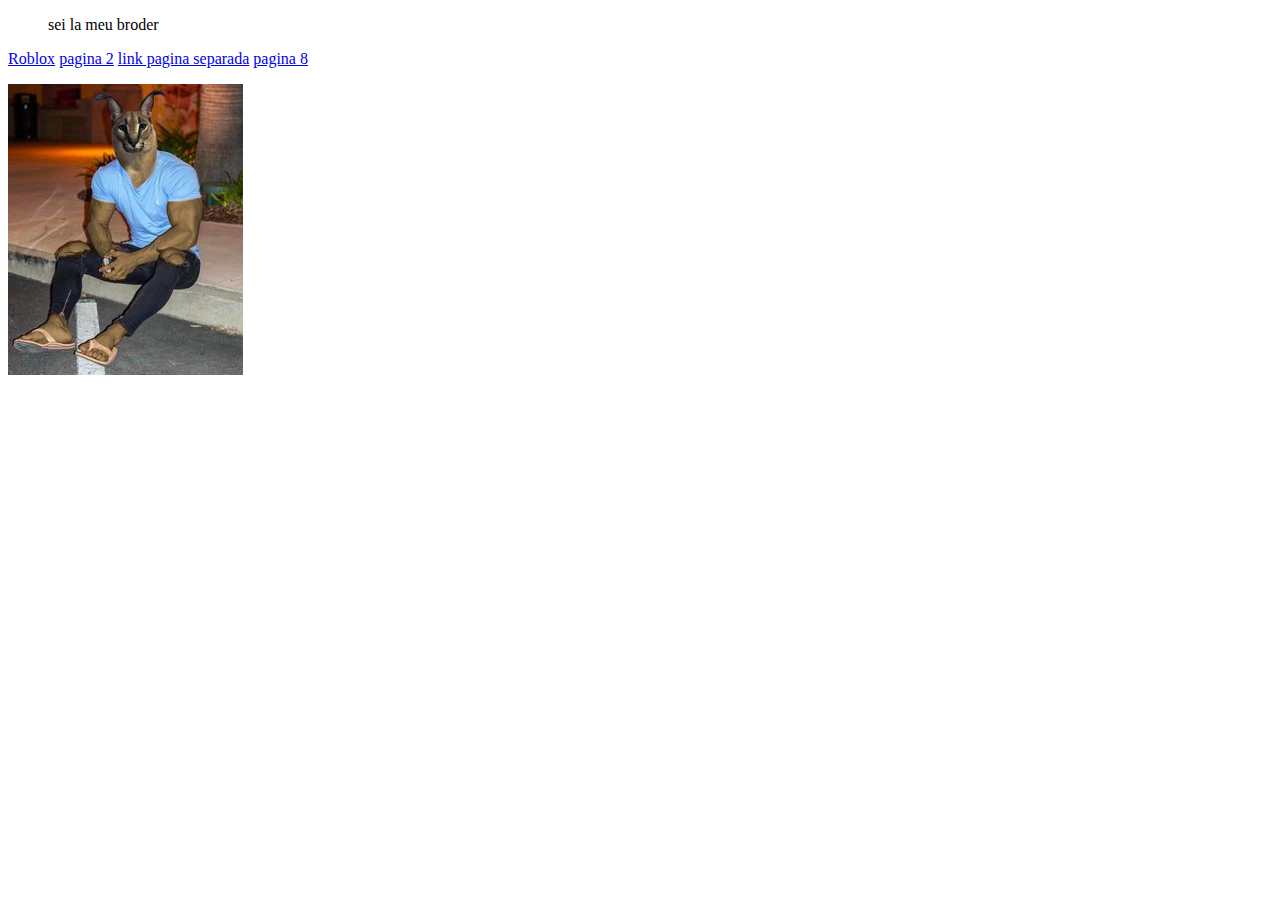
<file: index.html>
<!doctype html>

<html>
    <head>
      <title> oline rpg romura </title>
      <meta charset="utf- 8" />
    </head>

    <body>
        <blockquote>
          <!-- citações de testos de outros sites, artigos -->
          <p>sei la meu broder</p>
        </blockquote>
        <a href="https://www.roblox.com/home" title="para o site roblox">Roblox</a><!-- link -->
        <a href="teste.html">pagina 2</a><!-- link -->
        <a href="https://www.roblox.com/home" target="_blank">link pagina separada</a><!-- link que abre outra pagina no google -->
        <a href="nome do diretorio/teste.html">  pagina 8</a><!-- ../ sai do diretorio da pagina -->
        <p>
          <!-- o "p" e de imagens -->
          <img src="img/1a.jpg"/> <!-- vem no formato orinal, pode colocar fonções que modelam a imagem como width, mas é correto usar o ssd é o formato coreto da imagem para fazer isso, porque isso acarreta em processamento desnecesario no servidor. o "alt" descreve o icone da imagem é obrigatorio porque se não aparecer a imagem pelomenos tem a descrição, e pode ser moldado com css, tambem ajuda nos motores de buscas -->
        </p>

        <a name=""> </a><!-- mover para uma parte da navegação -->
    </body>  
</html>
</file>
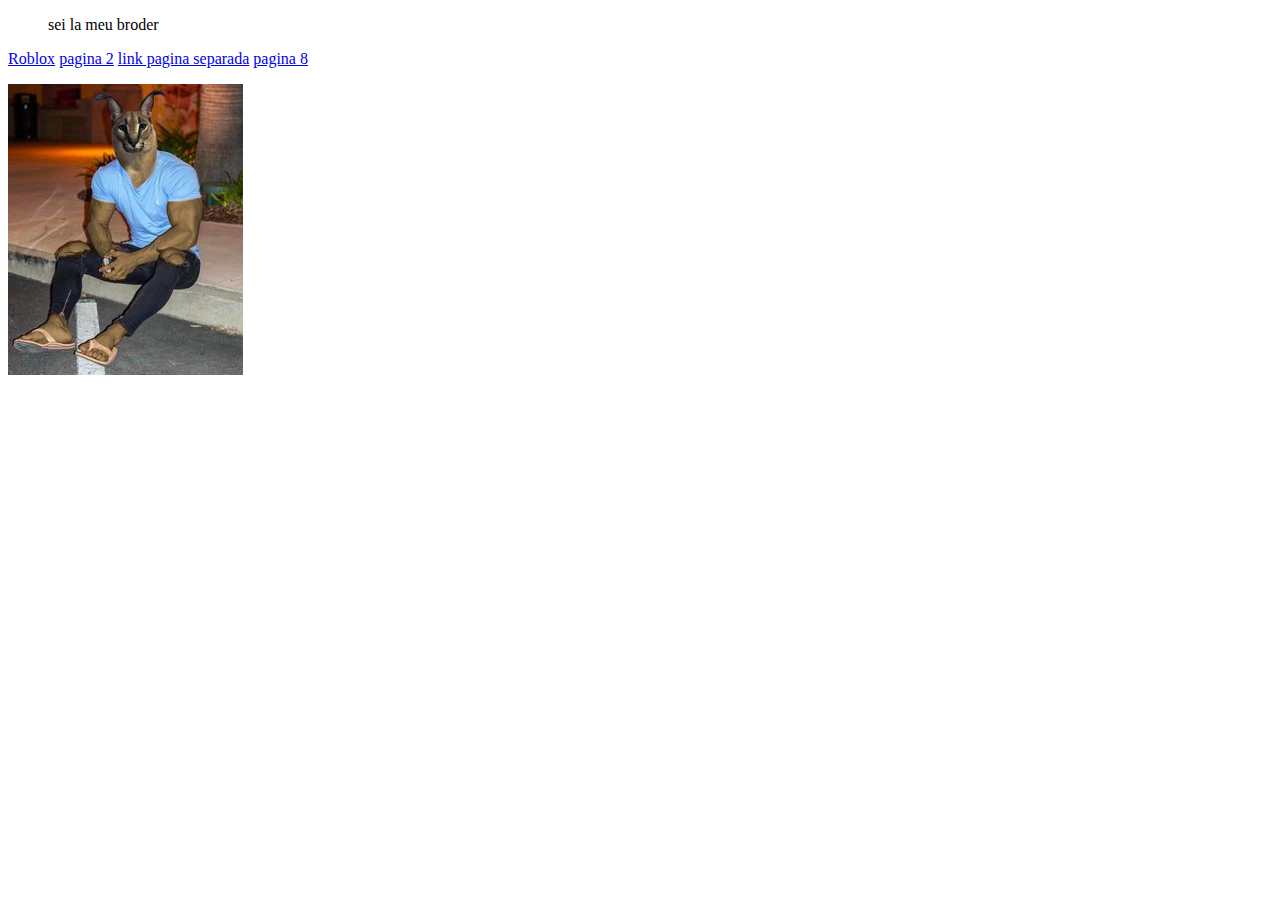
<file: liks é imagens.html>
<!doctype html>

<html>
    <head>
      <title> oline rpg romura </title>
      <meta charset="utf- 8" />
    </head>

    <body>
        <blockquote>
          <!-- citações de testos de outros sites, artigos -->
          <p>sei la meu broder</p>
        </blockquote>
        <a href="https://www.roblox.com/home" title="para o site roblox">Roblox</a><!-- link -->
        <a href="teste.html">pagina 2</a><!-- link -->
        <a href="https://www.roblox.com/home" target="_blank">link pagina separada</a><!-- link que abre outra pagina no google -->
        <a href="nome do diretorio/teste.html">  pagina 8</a><!-- ../ sai do diretorio da pagina -->
        <p>
          <!-- o "p" e de imagens -->
          <img src="img/1a.jpg"/> <!-- vem no formato orinal, pode colocar fonções que modelam a imagem como width, mas é correto usar o ssd é o formato coreto da imagem para fazer isso, porque isso acarreta em processamento desnecesario no servidor. o "alt" descreve o icone da imagem é obrigatorio porque se não aparecer a imagem pelomenos tem a descrição, e pode ser moldado com css, tambem ajuda nos motores de buscas -->
        </p>

        <a name=""> </a><!-- mover para uma parte da navegação -->
    </body>  
</html>
</file>
